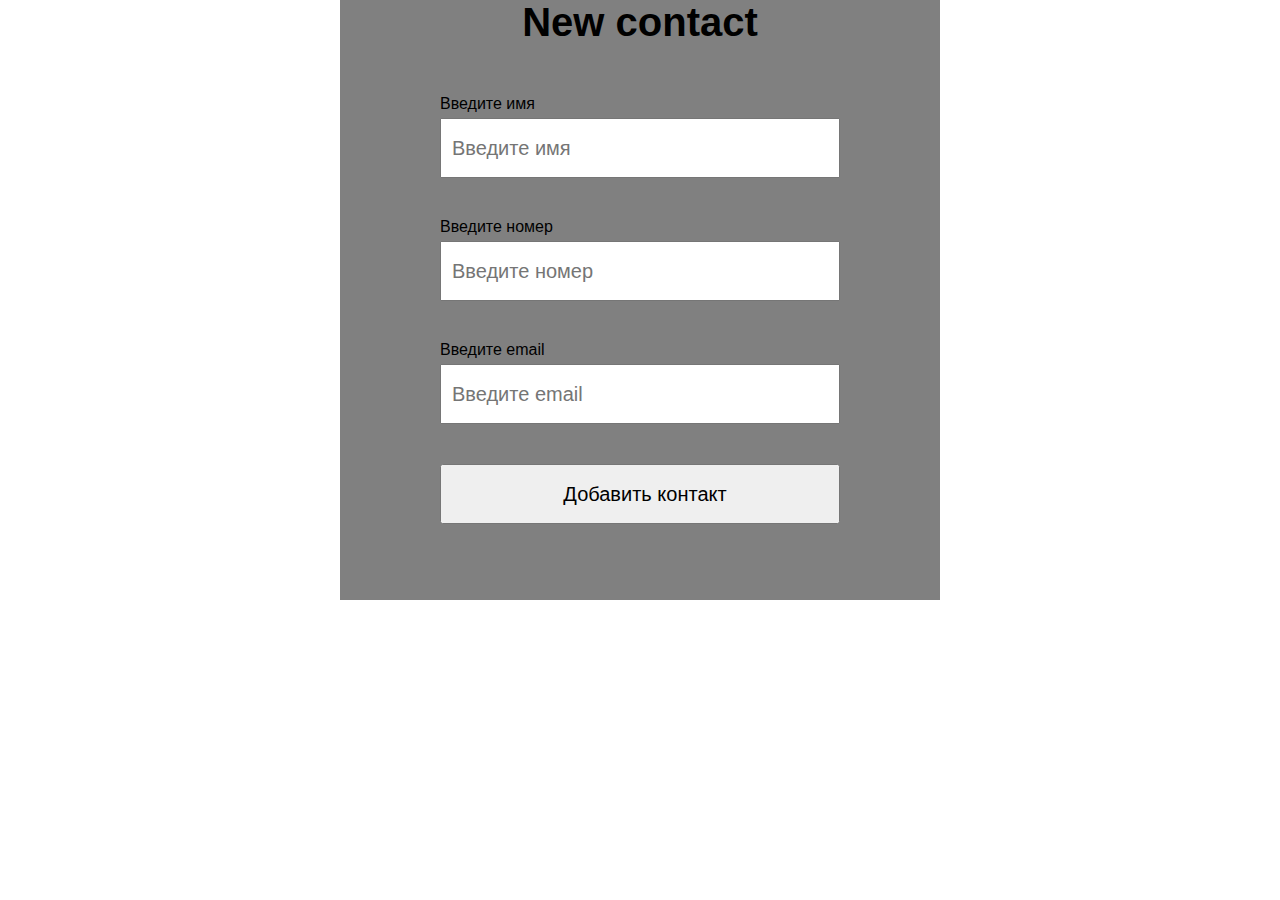
<file: 8contactBook/index.html>
<!DOCTYPE html>
<html lang="en">
<head>
    <meta charset="UTF-8">
    <meta http-equiv="X-UA-Compatible" content="IE=edge">
    <meta name="viewport" content="width=device-width, initial-scale=1.0">
    <link rel="stylesheet" href="./style.css">
    <title>Contact book</title>
</head>
<body>
    <section class="wrapper">
        <div class="wrapper__container container">
            <h2 class="wrapper__title">New contact</h2>
            <div class="wrapper__form form">
                <div class="form__box">
                    <p class="form__subtitle">Введите имя</p>
                    <input id="name" type="text" placeholder="Введите имя">
                </div>
                <div class="form__box">
                    <p class="form__subtitle">Введите номер</p>
                    <input id="number" type="number" placeholder="Введите номер">
                </div>
                <div class="form__box">
                    <p class="form__subtitle">Введите email</p>
                    <input id="email" type="email" placeholder="Введите email">
                </div>
                <input id="button" type="submit" value="Добавить контакт">
            </div>
        </div>
        <div id="forUser">
            
        </div>
    </section>
    <script src="./main.js"></script>
</body>
</html>
</file>
<file: 8contactBook/style.css>
*{
    padding: 0;
    margin: 0;
    box-sizing: border-box;
    font-family: Arial, Helvetica, sans-serif;
    outline: none;
}
.wrapper{
    width: 100%;
}
.container{
    width: 100%;
    max-width: 1100px;
    margin: 0 auto;
    padding: 0 15px;
}
.wrapper__container{
    max-width: 600px;
    height: 600px;
    background: gray;
    display: flex;
    flex-direction: column;
    justify-content: start;
    align-items: center;
}
.wrapper__title{
    font-size: 40px;
}
.wrapper__form{
    display: flex;
    flex-direction: column;
    align-items: center;
    row-gap: 40px;
    padding-top: 50px;
}
.form__box{
    display: flex;
    flex-direction: column;
    row-gap: 5px;
}
input{
    width: 400px;
    height: 60px;
    padding-left: 10px;
    font-size: 20px;
}
::placeholder{
    font-size: 20px;
}

.wrapper__block{
    margin-top: 100px;
    display: flex;
    align-items: center;
    width: 400px;
    height: 200px;
    background: rgba(85, 83, 83, 0.275);
}
.block__user > img {
    width: 200px;
}
.block__user{
    display: flex;
    column-gap: 40px;
}
.block__titles{
    display: flex;
    flex-direction: column;
    row-gap: 20px;
    flex-wrap: wrap;
}
.block__number{
    font-size: 18px;
}
.block__email{
    font-size: 18px;
    word-wrap:break-word;
}
</file>
